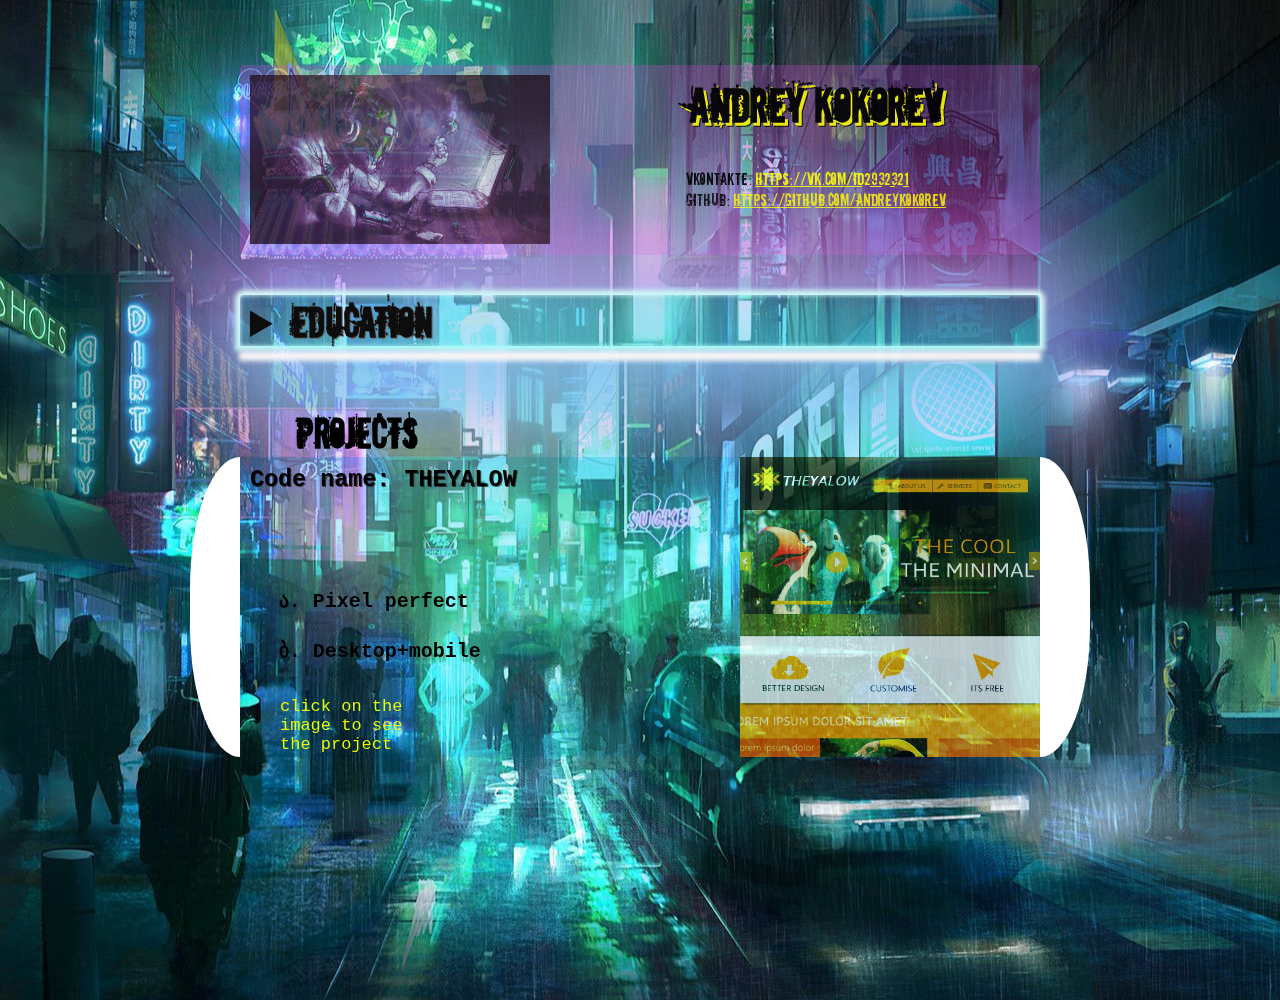
<file: index.html>
<!DOCTYPE html>
<html lang="en">

<head>
  <meta charset="UTF-8">
  <meta name="viewport" content="width=device-width, initial-scale=1.0">
  <meta http-equiv="X-UA-Compatible" content="ie=edge">
  <title>Portfolio</title>
  <link rel="stylesheet" href="styles.css">
</head>
<body>
  <div class="main-container">
    <header>
      <img src="assets/images/avatar.jpg" alt="" class="avatar">
      <div class="text-wrapper">
        <h1>Andrey Kokorev</h1>
        <div class="social"><span>Vkontakte: </span><a href="https://vk.com/id2932321">https://vk.com/id2932321</a>
          <div class="social"><span>GitHub: </span><a
              href="https://github.com/AndreyKokorev">https://github.com/AndreyKokorev</a></div>
        </div>
      </div>
    </header>
    <main>
      <details>
        <summary>Education</summary>
        <p>
          <pre>
       School of Advanced English:
       1997-2008(Kovdor city)
        </pre>
        </p>
        <p>
          <pre>
       Petrozavodsk State University:
       2008-20013
              </pre>
        </p>
        <p>
          <pre>
       HTML academy courses:
       2019
              </pre>
        </p>
      </details>
      <div class="line"></div>
      <h2 class="projects">Projects</h2>
      <section class="projects-wrapper">
        <div class="project-inner-wrapper">
          <div class="project-x">
            <div class="text-wrapper">
              <h3>Code name: THEYALOW</h3>
              <ul>
                <li>Pixel perfect</li>
                <li>Desktop+mobile</li>
              </ul>
            </div>
            <a href="projects/iframe-theyalow.html"><img src="assets/images/project x.png" alt="project x"></a>
          </div>
        </div>
        <div class="project-inner-wrapper">
          <div class="project-z">
            <div class="text-wrapper">
              <h3>Code name:Repair-Design-Project</h3>
              <ul>
                <li>Responsive design</li>
                <li>Sliders</li>
              </ul>
            </div>
            <a href="projects/iframe-rdproject.html"><img src="assets/images/project z.png" alt=""></a>
          </div>
        </div>
        <div class="notice">click on the image to see the project</div>
        <button class="button-back" type="button" onclick="changeSlide(-1)"></button>
        <button class="button-forward" type="button" onclick="changeSlide(+1)"></button>
        <button class="button-description" type="button"><div class="hint">show description</div></button>
        <button class="button-description button-description-right" type="button"><div class="hint hint-right">show description</div></button>
      </section>
    </main>
  </div>


  <script src="script.js"></script>
</body>

</html>
</file>
<file: styles.css>
@font-face {
  font-family: 'Downcome';
  src: url('assets/fonts/Downcome.otf') format('opentype');
}

@keyframes neon {
  from {
    box-shadow: 0 0 10px #fff, 0 0 20px #fff, 0 0 30px #fff, 0 0 40px #ff00dd86, 0 0 70px #ff00dd86, 0 0 80px #ff00dd86, 0 0 100px #ff00dd86, 0 0 150px #ff00dd86;
  }

  to {
    box-shadow: 0 0 5px #fff, 0 0 10px #fff, 0 0 15px #fff, 0 0 20px #ff00dd86, 0 0 35px #ff00dd86, 0 0 40px #ff00dd86, 0 0 50px #ff00dd86, 0 0 75px #ff00dd86;
  }
}

@keyframes neon1 {
  from {
    box-shadow: 0 0 10px #fff, 0 0 20px #fff, 0 0 30px #fff, 0 0 40px #07b8ee8e, 0 0 70px #07b8ee8e, 0 0 80px #07b8ee8e, 0 0 100px #07b8ee8e, 0 0 150px #07b8ee8e;
  }

  to {
    box-shadow: 0 0 5px #fff, 0 0 10px #fff, 0 0 15px #fff, 0 0 20px #07b8ee8e, 0 0 35px #07b8ee8e, 0 0 40px #07b8ee8e, 0 0 50px #07b8ee8e, 0 0 75px #07b8ee8e;
  }
}

@keyframes neon2 {
  from {
    text-shadow: 0 0 10px #fff, 0 0 20px #fff, 0 0 30px #fff, 0 0 40px #07b8ee8e, 0 0 70px #07b8ee8e, 0 0 80px #07b8ee8e, 0 0 100px #07b8ee8e, 0 0 150px #07b8ee8e;
  }

  to {
    text-shadow: 0 0 5px #fff, 0 0 10px #fff, 0 0 15px #fff, 0 0 20px #07b8ee8e, 0 0 35px #07b8ee8e, 0 0 40px #07b8ee8e, 0 0 50px #07b8ee8e, 0 0 75px #07b8ee8e;
  }
}

@-webkit-keyframes neon4 {
  from {
    text-shadow: 0 0 10px #fff, 0 0 20px #fff, 0 0 30px #fff, 0 0 40px rgb(34, 255, 244), 0 0 70px rgb(34, 255, 244), 0 0 80px rgb(34, 255, 244), 0 0 100px rgb(34, 255, 244), 0 0 150px rgb(34, 255, 244);
  }

  to {
    text-shadow: 0 0 5px #fff, 0 0 10px #fff, 0 0 15px #fff, 0 0 20px rgb(34, 255, 244), 0 0 35px rgb(34, 255, 244), 0 0 40px rgb(34, 255, 244), 0 0 50px rgb(34, 255, 244), 0 0 75px rgb(34, 255, 244);
  }
}

* {
  margin: 0;
  padding: 0;
  outline: 0;
  border: 0;
}

html {
  background: rgba(255, 255, 255, 0.993);
}

body {
  max-width: 1920px;
  height: 1000px;
  background: url('assets/images/3.jpg') 50%;
}

.main-container {
  max-width: 800px;
  max-height: 950px;
  margin: 0 auto;
  padding: 15px;
}

header {
  display: grid;
  grid-template-columns: minmax(0, 500px) minmax(300px, 300px);
  min-height: 170px;
  margin-top: 50px;
  padding: 10px;
  //border: 1px solid black;
  border-radius: 5px;
  background: rgba(236, 69, 236, 0.24);
  animation: neon 5s ease-in-out infinite alternate;
}

.avatar {
  max-width: 300px;
  opacity: 0.7;
  filter: hue-rotate(100deg);

}

.text-wrapper {
  display: grid;
  justify-items: center;
  width: 500px;
  margin-right: 10vw;
  justify-self: center;
}

.text-wrapper h1 {
  font-family: Downcome;
  font-size: 45px;
  color: rgb(0, 0, 0);
  text-shadow: 3px 3px rgb(247, 247, 5), 4px 4px black;
  opacity: 0.9;
}

.social {
  font-family: Downcome;
  color: black;
  opacity: 0.9;
}

.social a {
  color: yellow;
}

details {
  margin-top: 40px;
  font-size: 20px;
  font-weight: bold;
  background: rgba(236, 69, 236, 0.226);
  box-shadow: 0 0 100px 100px rgba(236, 69, 236, 0.226);
  border-radius: 2px;
  text-shadow: 1px 1px rgb(105, 103, 103);
}

details summary {
  margin-bottom: 10px;
  padding-left: 10px;
  font-family: Downcome;
  font-size: 40px;
  border-top-left-radius: 4px;
  border-top-right-radius: 4px;
  color: rgb(14, 13, 13);
  box-shadow: 0 0 5px 5px rgb(248, 246, 248), 0 0 105px 25px violet, inset 0 0 5px white;
  animation: neon1 1s linear infinite alternate;
}

.line {
  width: 99%;
  height: 0px;
  margin: 0 auto;
  box-shadow: 0 0 5px 5px rgb(248, 246, 248), 0 0 105px 25px rgb(34, 255, 244);
}

.projects {
  margin-top: 50px;
  margin-left: 57px;
  font-family: Downcome;
  font-size: 40px;
  animation: neon4 1s linear infinite alternate;
}

.projects-wrapper {
  position: relative;
  height: 300px;
  background: rgba(0, 109, 128, 0.267);
  mix-blend-mode: hard-light;
}

.projects-wrapper .text-wrapper {
  display: grid;
  justify-content: flex-start;
}

.project-wrapper .project-inner-wrapper {
  mix-blend-mode: hard-light;
}

.projects-wrapper h3 {
  margin-top: 10px;
  margin-left: 10px;

  text-shadow: 1px 1px rgb(48, 47, 47);
}

.projects-wrapper ul {
  height: 80px;
  list-style: georgian;
}

.projects-wrapper li {
  height: 50px;
  margin-left: 37px;
}

.projects-wrapper img {
  height: 300px;
  width: 300px;
  opacity: 0.8;
}

.projects-wrapper img:hover {
  box-shadow: 5px 5px 2px rgba(0, 0, 0, 0.397);
  transform: translate(-5px, -5px);
  opacity: 1;
}

.projects-wrapper .notice {
  position: absolute;
  bottom: 20px;
  left: 40px;
  width: 130px;
  height: 40px;
  font-family: 'Courier New', Courier, monospace;
  font-size: 17px;
  color: rgb(252, 248, 8);
  animation: neon2 1s linear infinite alternate;
}

.projects-wrapper .project-x {
  display: flex;
  font-family: 'Courier New', Courier, monospace;
  font-size: 20px;
  font-weight: bold;
}

.projects-wrapper .project-z {
  display: flex;
  font-family: 'Courier New', Courier, monospace;
  font-size: 20px;
  font-weight: bold;
}

button {
  position: absolute;
  width: 50px;
  height: 300px;
  background: white;
  animation: neon1 1s linear infinite alternate;
}

.button-back {
  top: 0;
  left: -50px;
  border-top-left-radius: 55px 145px;
  border-bottom-left-radius: 55px 145px;
}

.button-forward {
  top: 0;
  right: -50px;
  border-top-right-radius: 55px 145px;
  border-bottom-right-radius: 55px 145px;
}

button:hover {
  mix-blend-mode: color-burn;
}

button:active {
  mix-blend-mode: lighten;
}

.button-description {
  top: 0;
  display: none;
}

.button-description-right {
  top: 0;
  right: 0;
}

.hint {
  position: relative;
  top: 35px;
  width: 130px;
  transform: rotate(-90deg);
  transform-origin: 20%;
  font-family: Downcome;
  font-size: 18px;
}

.hint-right {
  transform: rotate(90deg);
  top: -43px;
}


@media only screen and (max-width: 800px) {
  .main-container .project-wrapper button {
    display: none;
  }
}

@media only screen and (max-width: 950px) {
  button {
    display: none;
  }

}

@media only screen and (max-width: 600px) {
  .projects-wrapper .text-wrapper {
    justify-content: center;
    margin-right: 15px;
    margin-top: 70px;
    display: none;
  }

  .projects-wrapper h3 {
    margin-left: 30px;
    margin-bottom: 45px;
    max-width: 270px;
    text-shadow: 1px 1px rgb(48, 47, 47);
  }

  .notice {
    display: none;
  }

  .project-x {
    justify-content: center;
  }

  .project-z {
    justify-content: center;
  }

  details {
    font-size: 17px;
  }

  .button-description {
    display: block;
  }
}

/*
mix-blend-mode: normal | multiply | screen | overlay | darken | lighten 
  | color-dodge | color-burn | hard-light | soft-light | difference | exclusion | hue 
  | saturation | color | luminosity
*/
</file>
